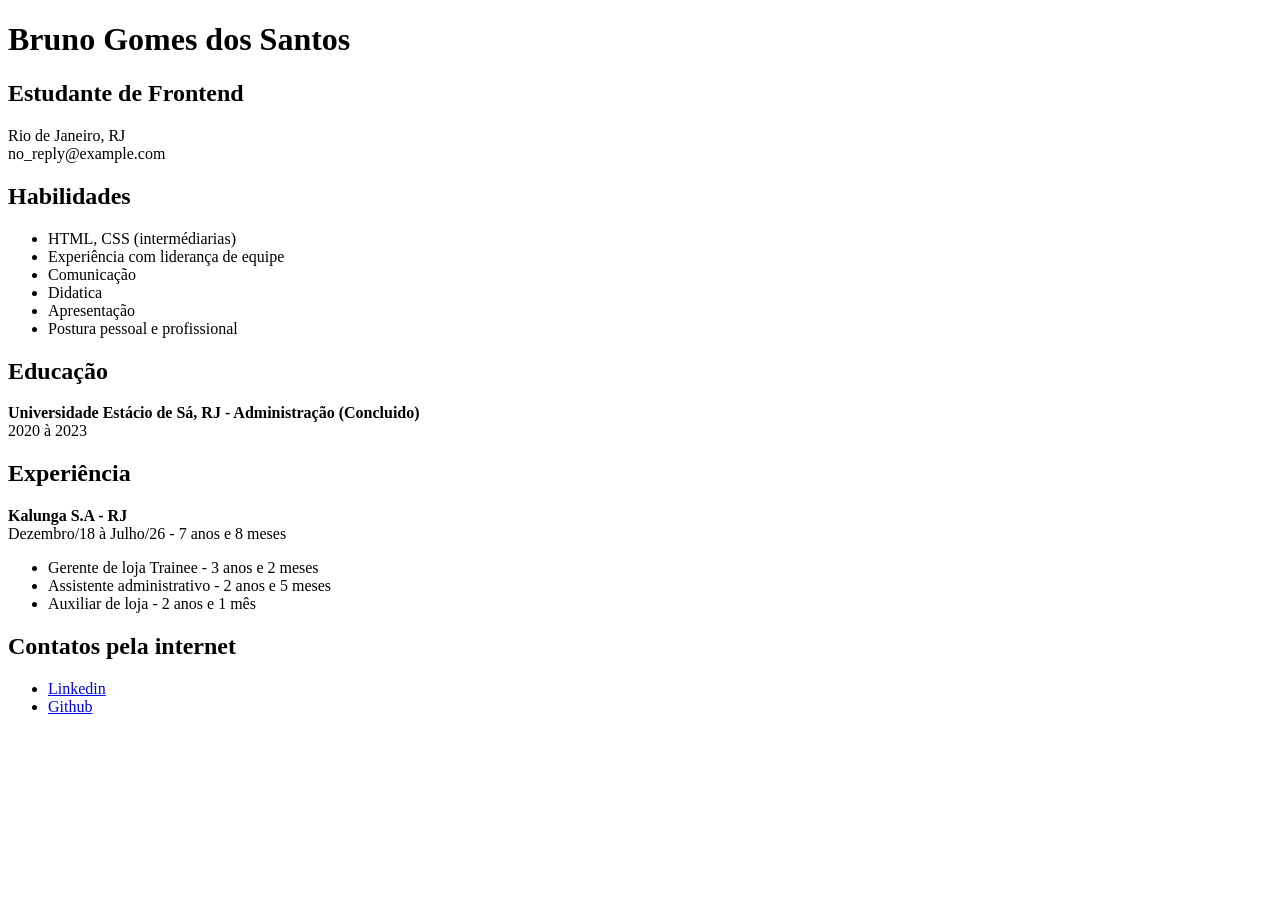
<file: frontend-projects/beginner/1-single-page-cv/index.html>
<!DOCTYPE html>
<html lang="pt-br">
<head>
    <meta charset="UTF-8">
    <meta name="viewport" content="width=device-width, initial-scale=1.0">
    <title>Single-Page CV</title>
    <link rel="shortcut icon" href="favicon.ico" type="image/x-icon">

    <meta name="description" content="Site com meu currículo para fins de estudo">
    <meta name="keywords" content="Curriculo, HTML, Estudo HTML">
    <meta name="author" content="Bruno Santos">

    <meta property="og:title" content="Single-Page CV">
    <meta property="og:description" content="Site simples com currículo para fins de estudo">
    <meta property="og:image" content="https://bgs98.github.io/projetos-roadmap/frontend-projects/beginner/single-page-cv/og-image.jpeg">
    <meta property="og:url" content="https://bgs98.github.io/projetos-roadmap/frontend-projects/beginner/single-page-cv/">
    <meta property="og:type" content="website">
    
</head>
<body>
    <main>
        <header>
            <h1>Bruno Gomes dos Santos</h1>
            <h2>Estudante de Frontend</h2>
            <p>
                Rio de Janeiro, RJ <br>
                no_reply@example.com
            </p>
        </header>

        <section id="habilidades">
            <h2>Habilidades</h2>
            <p>
                <ul>
                    <li>HTML, CSS (intermédiarias)</li>
                    <li>Experiência com liderança de equipe</li>
                    <li>Comunicação</li>
                    <li>Didatica</li>
                    <li>Apresentação </li>
                    <li>Postura pessoal e profissional</li>
                </ul>
            </p>
        </section>

        <section id="educacao">
            <h2>Educação</h2>
            <p>
                <strong>Universidade Estácio de Sá, RJ - Administração (Concluido)</strong><br>
                2020 à 2023 <br>
            </p>
            
        </section>

        <section id="experiencia">
            <h2>Experiência</h2>
            <p>
                <strong>Kalunga S.A - RJ</strong> <br>
                Dezembro/18 à Julho/26 - 7 anos e 8 meses
            </p>  
                <ul>
                    <li>Gerente de loja Trainee - 3 anos e 2 meses</li>
                    <li>Assistente administrativo - 2 anos e 5 meses</li>
                    <li>Auxiliar de loja - 2 anos e 1 mês</li>
                </ul>
        </section>

        <section id="contatos">
            <h2>Contatos pela internet</h2>
            <ul>
                <li><a href="https://www.linkedin.com/in/bruno-santos-ab3a65207/" target="_blank" rel="noopener noreferrer">Linkedin</a></li>
                <li><a href="https://github.com/BGS98" target="_blank" rel="noopener noreferrer">Github</a></li>
            </ul>
        </section>
    </main>
</body>
</html>
</file>
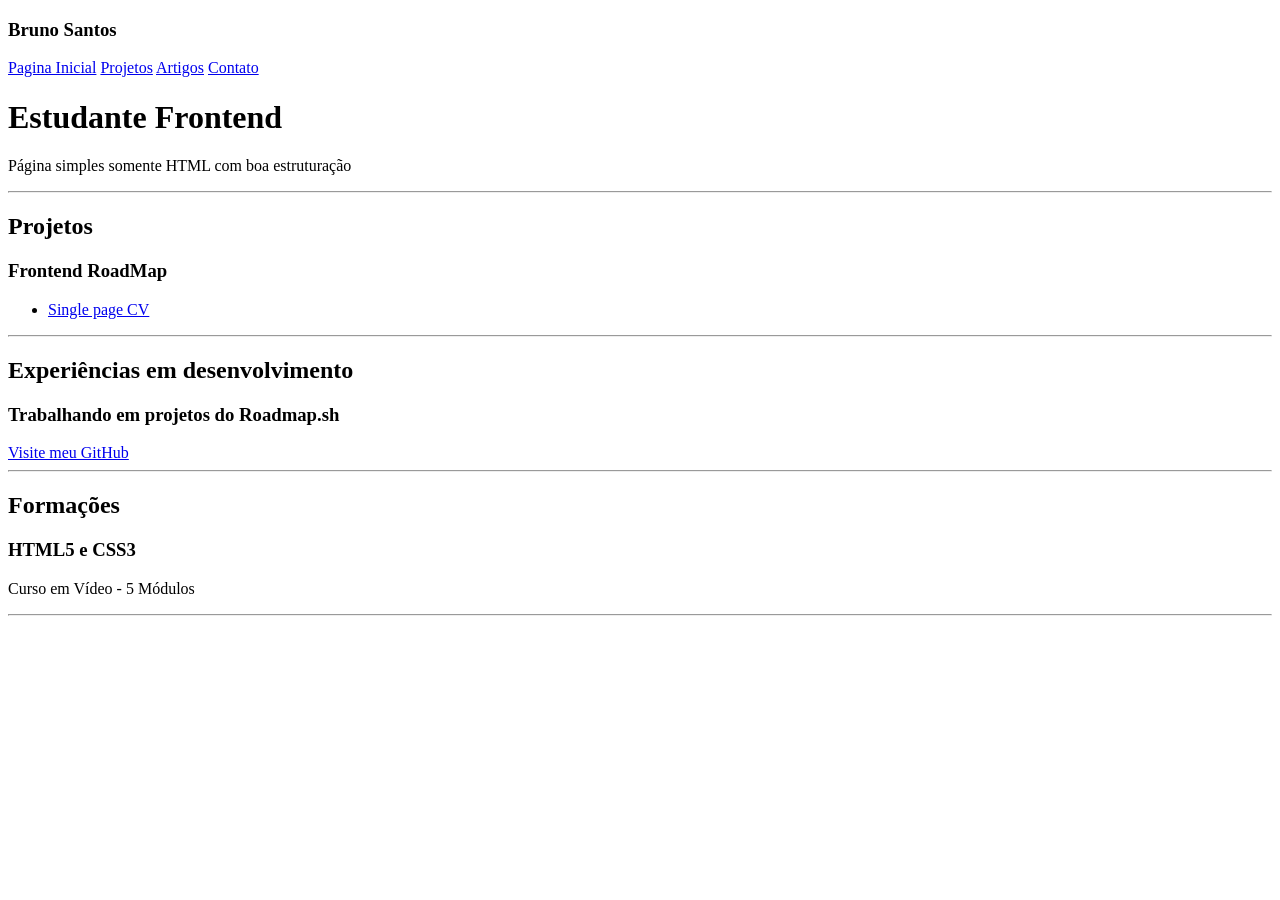
<file: frontend-projects/beginner/2-basic-html-website/index.html>
<!DOCTYPE html>
<html lang="pt-br">
<head>
    <meta charset="UTF-8">
    <meta name="viewport" content="width=device-width, initial-scale=1.0">
    <title>Basic HTML Website</title>

    <meta name="description" content="Site simples somente com HTML para fins de estudo">
    <meta name="keywords" content="html estudo projetos roadmap.sh frontend">
    <meta name="author" content="Bruno Santos">

    <meta property="og:title" content="Basic HTML Website">
    <meta property="og:description" content="Site somente com HTML para fins de estudo">
    <meta property="og:image" content="https://bgs98.github.io/projetos-roadmap/frontend-projects/beginner/basic-html-website/imagens/og-image.jpeg">
    <meta property="url" content="https://bgs98.github.io/projetos-roadmap/frontend-projects/beginner/basic-html-website/">
    <meta property="og:type" content="website">
</head>
<body>
    <header>
        <h3>Bruno Santos</h3>
        <nav>
            <a href="index.html">Pagina Inicial</a>
            <a href="projetos.html">Projetos</a>
            <a href="artigos.html">Artigos</a>
            <a href="contato.html">Contato</a>
        </nav>
        <h1>Estudante Frontend</h1>
        <p>Página simples somente HTML com boa estruturação</p>
        <hr>
    </header>
    <main>
        <article class="projetos">
            <h2>Projetos</h2>
            <h3>Frontend RoadMap</h3>
            <ul>
                <li><a href="https://bgs98.github.io/projetos-roadmap/frontend-projects/beginner/single-page-cv/">Single page CV</a></li>
            </ul>
            <hr>
        </article>

        <article class="experiencia">
            <h2>Experiências em desenvolvimento</h2>

            <h3>Trabalhando em projetos do Roadmap.sh</h3>
            <a href="https://github.com/BGS98">Visite meu GitHub</a>

            <hr>
        </article>

        <article class="educacao">
            <h2>Formações</h2>

            <h3>HTML5 e CSS3</h3>
            <p>Curso em Vídeo - 5 Módulos</p>

            <hr>
        </article>
    </main>
</body>
</html>
</file>
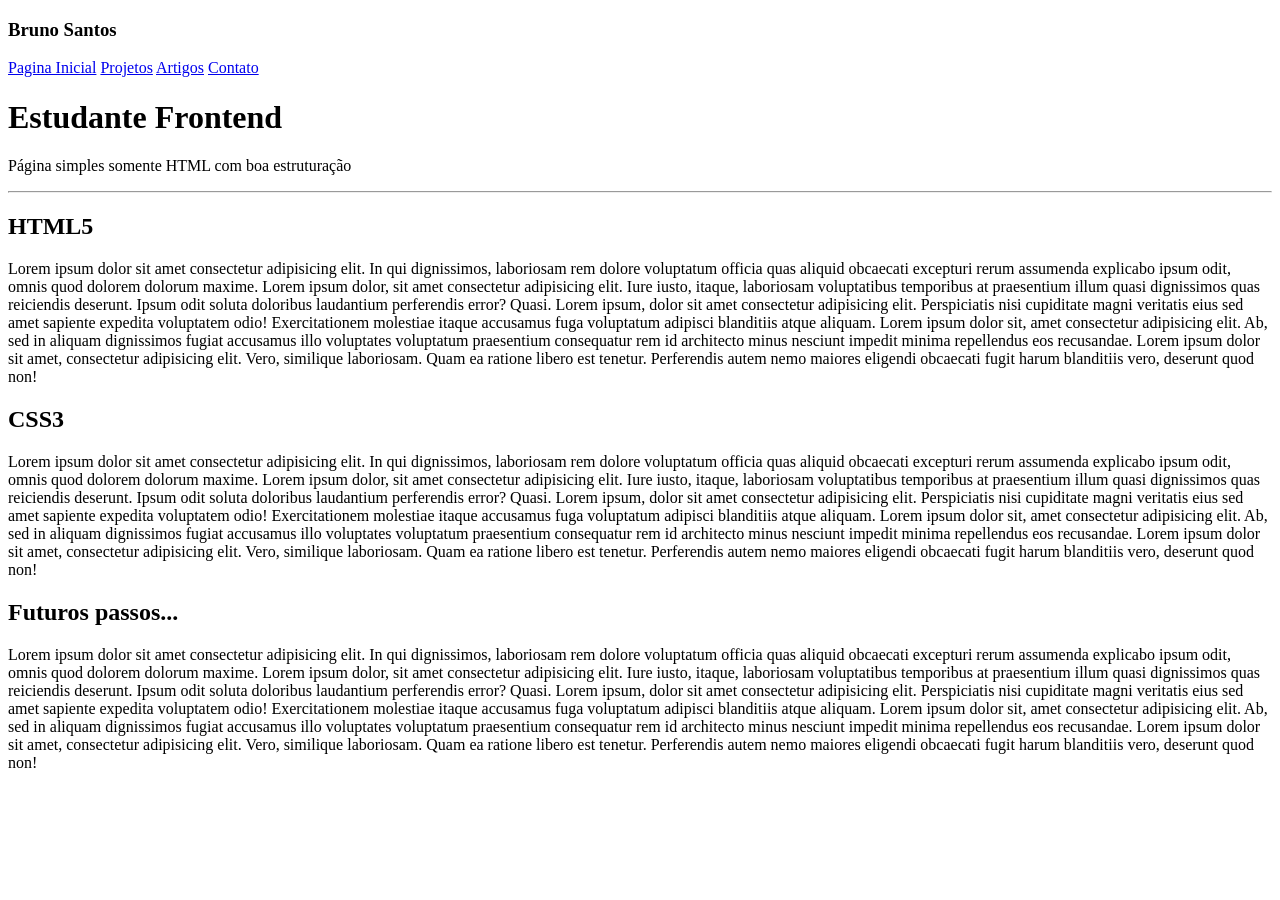
<file: frontend-projects/beginner/2-basic-html-website/artigos.html>
<!DOCTYPE html>
<html lang="pt-br">
<head>
    <meta charset="UTF-8">
    <meta name="viewport" content="width=device-width, initial-scale=1.0">
    <title>Artigos</title>
</head>
<body>
    <header>
        <h3>Bruno Santos</h3>
        <nav>
            <a href="index.html">Pagina Inicial</a>
            <a href="projetos.html">Projetos</a>
            <a href="artigos.html">Artigos</a>
            <a href="contato.html">Contato</a>
        </nav>
        <h1>Estudante Frontend</h1>
        <p>Página simples somente HTML com boa estruturação</p>
        <hr>
    </header>

    <main>
        <article>
            <h2>HTML5</h2>
            <p>Lorem ipsum dolor sit amet consectetur adipisicing elit. In qui dignissimos, laboriosam rem dolore voluptatum officia quas aliquid obcaecati excepturi rerum assumenda explicabo ipsum odit, omnis quod dolorem dolorum maxime. Lorem ipsum dolor, sit amet consectetur adipisicing elit. Iure iusto, itaque, laboriosam voluptatibus temporibus at praesentium illum quasi dignissimos quas reiciendis deserunt. Ipsum odit soluta doloribus laudantium perferendis error? Quasi. Lorem ipsum, dolor sit amet consectetur adipisicing elit. Perspiciatis nisi cupiditate magni veritatis eius sed amet sapiente expedita voluptatem odio! Exercitationem molestiae itaque accusamus fuga voluptatum adipisci blanditiis atque aliquam. Lorem ipsum dolor sit, amet consectetur adipisicing elit. Ab, sed in aliquam dignissimos fugiat accusamus illo voluptates voluptatum praesentium consequatur rem id architecto minus nesciunt impedit minima repellendus eos recusandae. Lorem ipsum dolor sit amet, consectetur adipisicing elit. Vero, similique laboriosam. Quam ea ratione libero est tenetur. Perferendis autem nemo maiores eligendi obcaecati fugit harum blanditiis vero, deserunt quod non!</p>

            <h2>CSS3</h2>
            <p>Lorem ipsum dolor sit amet consectetur adipisicing elit. In qui dignissimos, laboriosam rem dolore voluptatum officia quas aliquid obcaecati excepturi rerum assumenda explicabo ipsum odit, omnis quod dolorem dolorum maxime. Lorem ipsum dolor, sit amet consectetur adipisicing elit. Iure iusto, itaque, laboriosam voluptatibus temporibus at praesentium illum quasi dignissimos quas reiciendis deserunt. Ipsum odit soluta doloribus laudantium perferendis error? Quasi. Lorem ipsum, dolor sit amet consectetur adipisicing elit. Perspiciatis nisi cupiditate magni veritatis eius sed amet sapiente expedita voluptatem odio! Exercitationem molestiae itaque accusamus fuga voluptatum adipisci blanditiis atque aliquam. Lorem ipsum dolor sit, amet consectetur adipisicing elit. Ab, sed in aliquam dignissimos fugiat accusamus illo voluptates voluptatum praesentium consequatur rem id architecto minus nesciunt impedit minima repellendus eos recusandae. Lorem ipsum dolor sit amet, consectetur adipisicing elit. Vero, similique laboriosam. Quam ea ratione libero est tenetur. Perferendis autem nemo maiores eligendi obcaecati fugit harum blanditiis vero, deserunt quod non!</p>
            
            <h2>Futuros passos...</h2>
            <p>Lorem ipsum dolor sit amet consectetur adipisicing elit. In qui dignissimos, laboriosam rem dolore voluptatum officia quas aliquid obcaecati excepturi rerum assumenda explicabo ipsum odit, omnis quod dolorem dolorum maxime. Lorem ipsum dolor, sit amet consectetur adipisicing elit. Iure iusto, itaque, laboriosam voluptatibus temporibus at praesentium illum quasi dignissimos quas reiciendis deserunt. Ipsum odit soluta doloribus laudantium perferendis error? Quasi. Lorem ipsum, dolor sit amet consectetur adipisicing elit. Perspiciatis nisi cupiditate magni veritatis eius sed amet sapiente expedita voluptatem odio! Exercitationem molestiae itaque accusamus fuga voluptatum adipisci blanditiis atque aliquam. Lorem ipsum dolor sit, amet consectetur adipisicing elit. Ab, sed in aliquam dignissimos fugiat accusamus illo voluptates voluptatum praesentium consequatur rem id architecto minus nesciunt impedit minima repellendus eos recusandae. Lorem ipsum dolor sit amet, consectetur adipisicing elit. Vero, similique laboriosam. Quam ea ratione libero est tenetur. Perferendis autem nemo maiores eligendi obcaecati fugit harum blanditiis vero, deserunt quod non!</p>
        </article>
    </main>
</body>
</html>
</file>
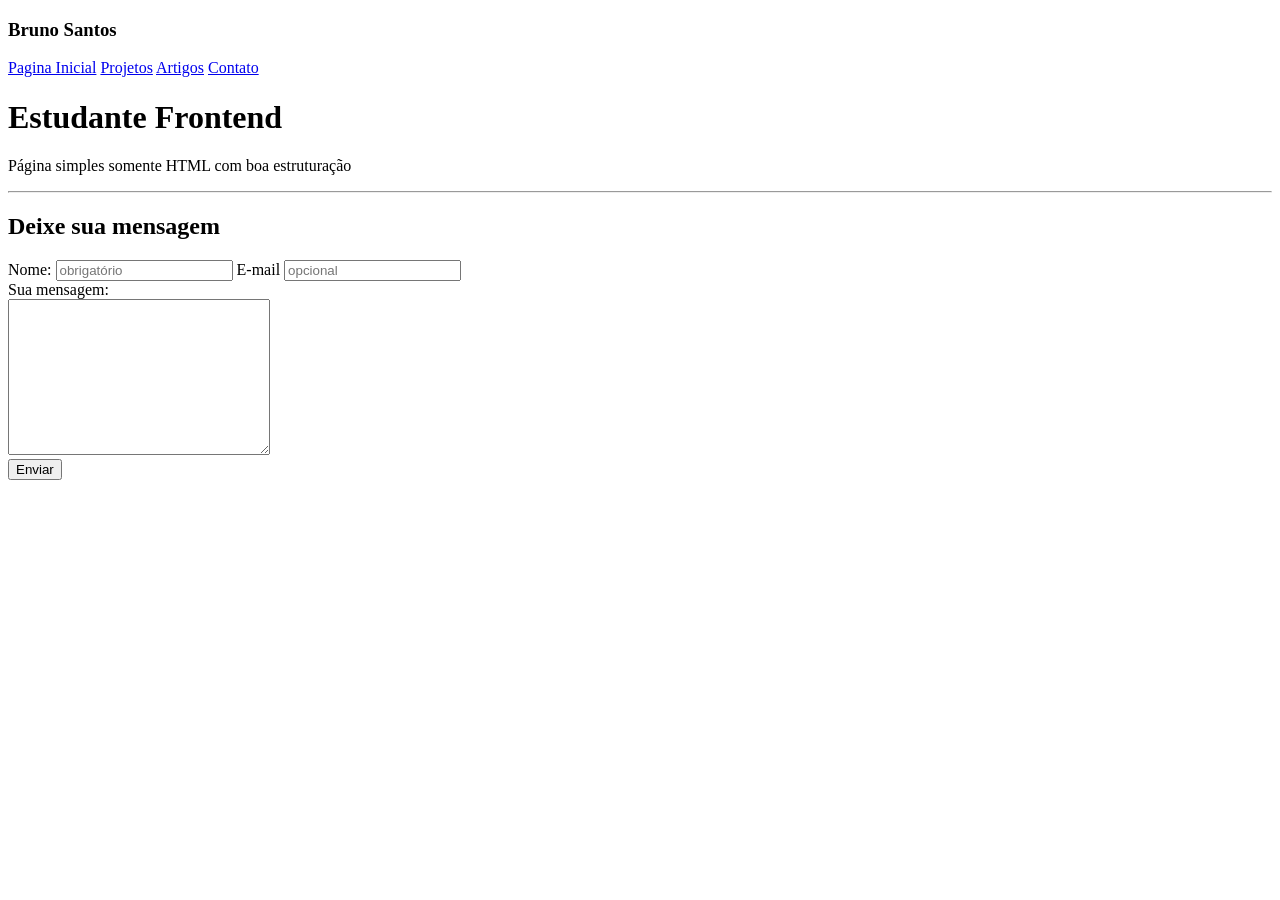
<file: frontend-projects/beginner/2-basic-html-website/contato.html>
<!DOCTYPE html>
<html lang="pt-br">
<head>
    <meta charset="UTF-8">
    <meta name="viewport" content="width=device-width, initial-scale=1.0">
    <title>Contato</title>
</head>
<body>
    <header>
        <h3>Bruno Santos</h3>
        <nav>
            <a href="index.html">Pagina Inicial</a>
            <a href="projetos.html">Projetos</a>
            <a href="artigos.html">Artigos</a>
            <a href="contato.html">Contato</a>
        </nav>
        <h1>Estudante Frontend</h1>
        <p>Página simples somente HTML com boa estruturação</p>
        <hr>
    </header>
    <main>
        <h2>Deixe sua mensagem</h2>
        <form action="@" method="get">
            <label for="name">Nome:</label>
            <input type="text" name="name" id="name" required placeholder="obrigatório">

            <label for="email">E-mail</label>
            <input type="email" name="email" id="email" placeholder="opcional"> <br>

            <label for="mensagem">Sua mensagem:</label><br>
            <textarea name="mensagem" id="mensagem" cols="30" rows="10"></textarea><br>

            <input type="submit" value="Enviar">
        </form>
    </main>
</body>
</html>
</file>
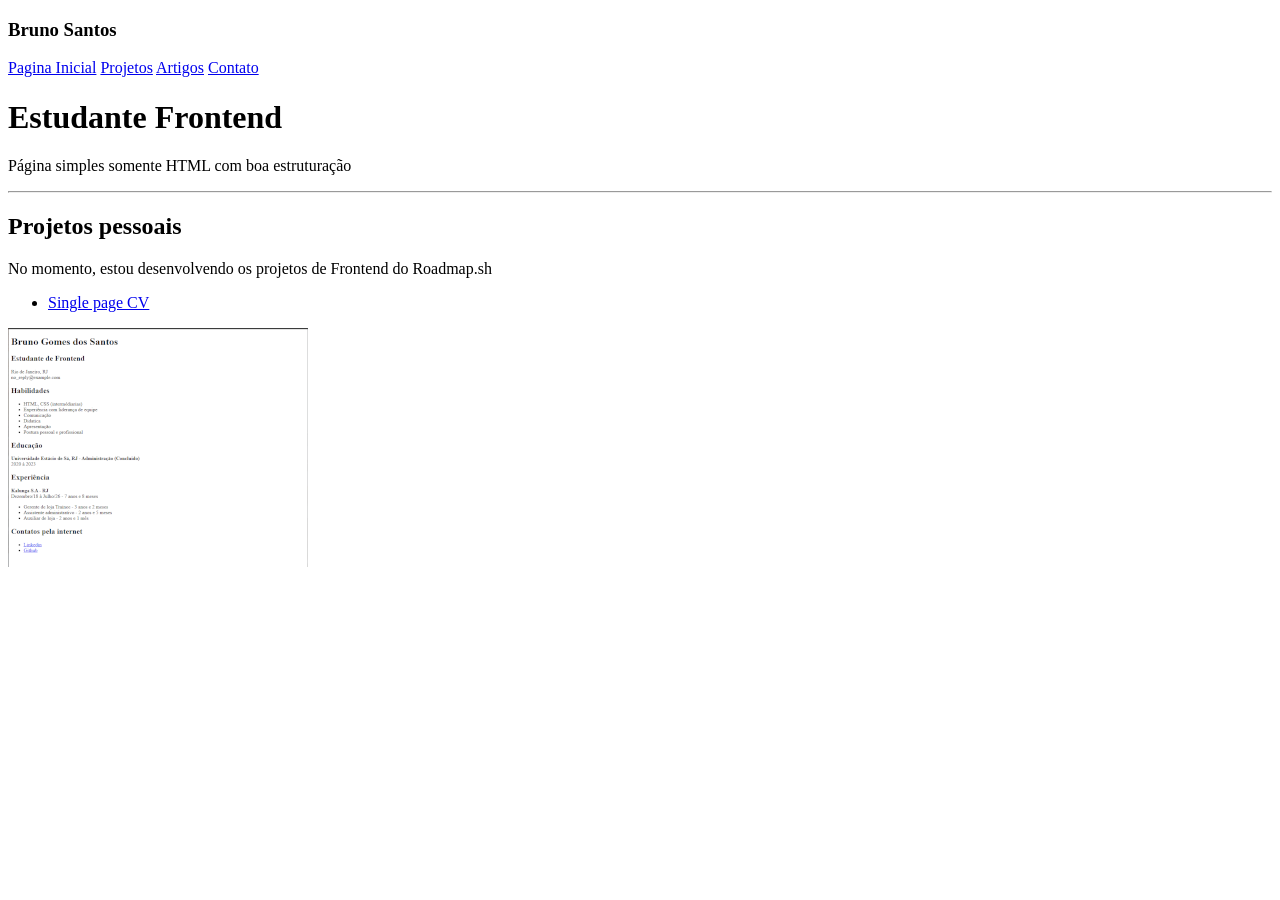
<file: frontend-projects/beginner/2-basic-html-website/projetos.html>
<!DOCTYPE html>
<html lang="pt-br">
<head>
    <meta charset="UTF-8">
    <meta name="viewport" content="width=device-width, initial-scale=1.0">
    <title>Projetos</title>
</head>
<body>
    <header>
        <h3>Bruno Santos</h3>
        <nav>
            <a href="index.html">Pagina Inicial</a>
            <a href="projetos.html">Projetos</a>
            <a href="artigos.html">Artigos</a>
            <a href="contato.html">Contato</a>
        </nav>
        <h1>Estudante Frontend</h1>
        <p>Página simples somente HTML com boa estruturação</p>
        <hr>
    </header>

    <main>
        <article>
            <h2>Projetos pessoais</h2>
            <p>No momento, estou desenvolvendo os projetos de Frontend do Roadmap.sh</p>

            <ul>
                <li><a href="https://bgs98.github.io/projetos-roadmap/frontend-projects/beginner/single-page-cv/">Single page CV</a></li>
            </ul>
            <img src="imagens/single-page-cv.PNG" alt="imagem do projeto single page CV">
        </article>
    </main>
</body>
</html>
</file>
